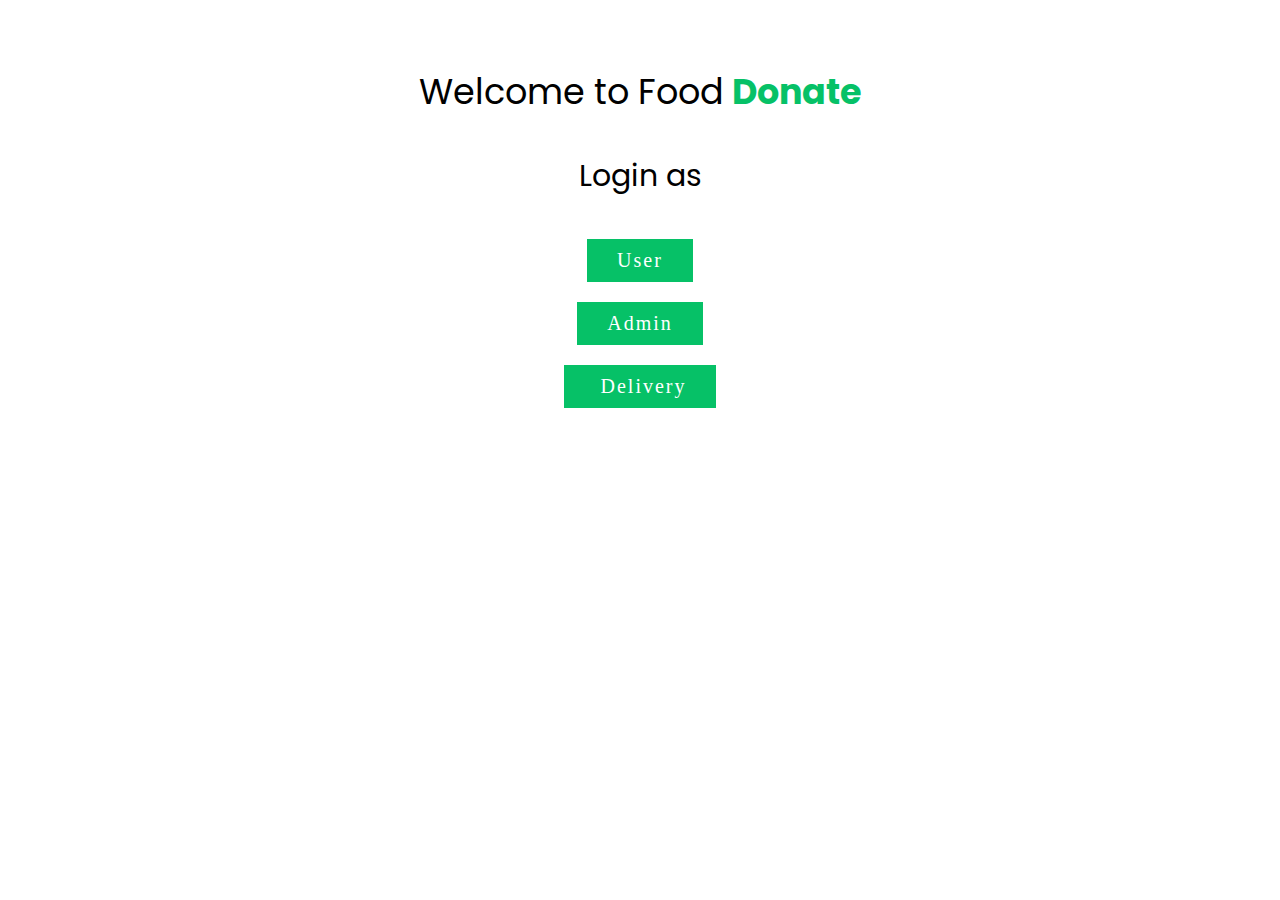
<file: index.html>
<!DOCTYPE html>
<html lang="en">
<head>
    <meta charset="UTF-8">
    <meta http-equiv="X-UA-Compatible" content="IE=edge">
    <meta name="viewport" content="width=device-width, initial-scale=1.0">
    <title>Document</title>
    
    <link rel="stylesheet" href="https://cdnjs.cloudflare.com/ajax/libs/font-awesome/6.3.0/css/all.min.css">
    <link rel="stylesheet" href="https://cdnjs.cloudflare.com/ajax/libs/font-awesome/6.2.1/css/all.min.css">
    <link rel="stylesheet" href="https://cdnjs.cloudflare.com/ajax/libs/font-awesome/4.7.0/css/font-awesome.min.css">
    <!-- <link rel="stylesheet" href="home.css"> -->
</head>
<style>
@import url('https://fonts.googleapis.com/css2?family=Poppins:ital,wght@0,200;0,300;0,500;0,700;0,800;1,400;1,600&display=swap');
    


    .logo{
        padding-top: 30px;
        font-size: 35px;
        text-align: center;
        font-family: 'Poppins', sans-serif;

    }
    .para{
        text-align: center;
        font-size: 30px;
        font-family: 'Poppins', sans-serif;

    }
    a{
        /* text-align: center; */
        display: inline-block;
  /* font-size: 1em; */
  font-size: 20px;
  background:#06C167;
  padding: 10px 30px;
  /* text-transform: uppercase; */
  text-decoration: none;
  font-weight: 500;
  margin:10px auto 10px auto;
  color: #fff;
  letter-spacing: 2px;
  transition: 0.2s;
    }
    a:hover {
     letter-spacing: 6px;
    }
    .log{
        /* width: 50%; */
        margin: auto;
        display:grid;
        align-items: center;
        
    
        /* border: 1px solid black; */
        /* align-items: center; */
        
    }
    .add{
        margin: auto;
        display:inline-block;
        align-items:center;
        padding-left: 540px;
    }
    #delivery{

    }
    /* .log img{
        margin: auto;
        width: auto;
        height: auto;
    } */

@media only screen and (max-width: 768px) {
    .logo{
        font-size: 30px;
        padding:50px 50px 20px 50px;
    }
    .para{
        font-size: 20px;
    }
    a{
        font-size: 18px;
    }
    .add{
        margin: auto;
        display:inline-block;
        align-items:center;
        padding-left: 30px;
    }
}
</style>
<body>
    <p class="logo"> Welcome to Food <b style="color: #06C167; ">Donate</b></p>
    <p class="para"> Login as</p>
<div class="log">
    <!-- <img src="userlog.jpg" alt=""> -->
    <a href="signup.php">User </a>
    <a href="admin/signup.php">Admin</a>
    <i class="fa-solid fa-moped"></i>
 
    <a href="delivery/deliverysignup.php" id="delivery">    <i class="fa-regular fa-moped"></i> Delivery</a>
   
  
</div>

<div class="add">
 
</div>


    
</body>
</html>
</file>
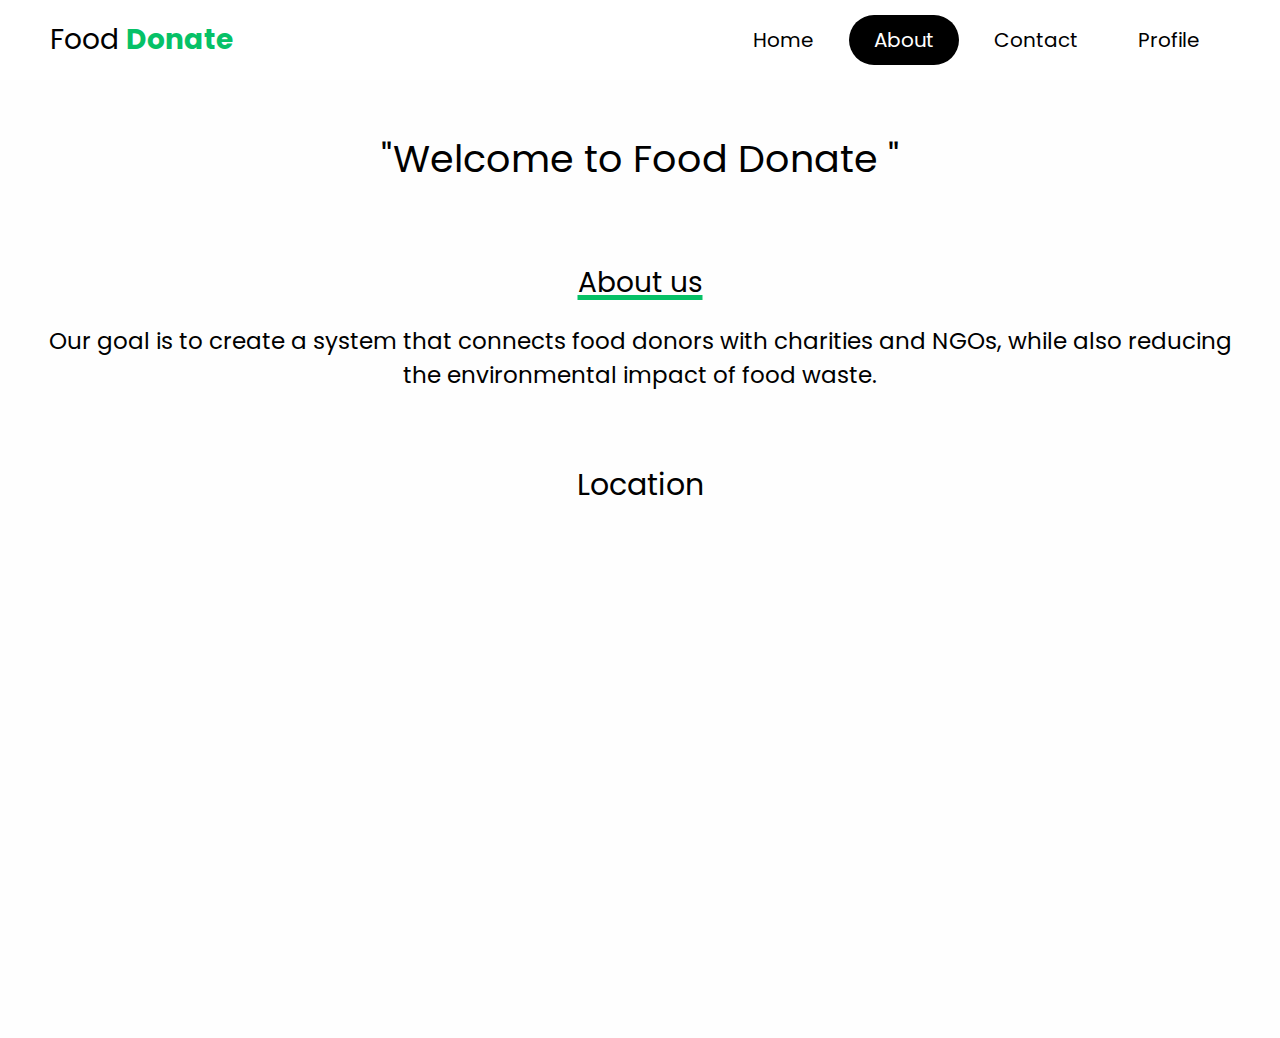
<file: about.html>
<!DOCTYPE html>
<html lang="en">
<head>
    <meta charset="UTF-8">
    <meta http-equiv="X-UA-Compatible" content="IE=edge">
    <meta name="viewport" content="width=device-width, initial-scale=1.0">
    <title>Document</title>
    <link rel="stylesheet" href="home.css">
</head>
<body>
    <header>
        <div class="logo">Food <b style="color: #06C167;">Donate</b></div>
        <div class="hamburger">
            <div class="line"></div>
            <div class="line"></div>
            <div class="line"></div>
        </div>
        <nav class="nav-bar">
            <ul>
                <li><a href="home.html" >Home</a></li>
                <li><a href="#about" class="active" >About</a></li>
                <li><a href="contact.html" >Contact</a></li>
                <li><a href="profile.php" >Profile</a></li>
            </ul>
        </nav>
    </header>
    <script>
        hamburger=document.querySelector(".hamburger");
        hamburger.onclick =function(){
            navBar=document.querySelector(".nav-bar");
            navBar.classList.toggle("active");
        }
    </script>
    <style>
       
        
        .coverc{
          width: 100%;
          height: 400px;
          background:url('img/about3.jpg')no-repeat;
    background-size: cover;
    display: grid;
    place-items:center;
    padding-top: 8rem;
 
        } 
        .title{
          font-size: 38px;
          text-align: center;
          align-items: center; 
        }
       
        .para p{
            font-size: 23px;
            margin-left: 20px;
            margin-right: 20px;
        }
          @media (max-width: 767px) {
            .para p{
               font-size: 16px;
               /* margin-left: 10px; */
              }
            #pptslide{
                height: 200px;
                width: 300px;

            }
            #map{
              height: 200px;
                width: 300px;


            }
            #overview{
              height: 200px;
                width: 300px;
            }
            
        .title{
          font-size: 28px;
          margin: 10px;
          text-align: center;
          align-items: center; 
        }
       

          }
     
    </style>
    <br>
    <br>
    <!-- <section class="coverc">
        
    
    </section> -->
    <p class="title">"Welcome to <u> Food Donate</u> "</p>
    <br>
    <br>
    <br>
        <p class="heading">About us</p>
        <!-- <p  style=" font-size:30px ; text-align: center;" > ABOUT <span>US</span> </p> -->
      
        <!-- <br> -->
      <div class="para">
        <!-- <p>"Welcome to Food Donate, India's largest and most trusted donating platform that connects donors to verified nonprofits. FoodDonate helps you become a ray of hope for people in need. Choose a cause that is close to your heart and join hands with millions of donors like you who aim to make this world a better place."</p> -->
      
        <p>Our goal is to create a system that connects food donors with charities and NGOs, while also reducing the environmental impact of food waste.</p>
      </div>
      <br>
 
      
    
      <br>
      


<div class="map"  style="  text-align: center; padding-bottom: 50px;" >
<p  style=" font-size:30px ;" > Location  </p>
<iframe src="https://www.google.com/maps/embed?pb=!1m18!1m12!1m3!1d3930.2518547826976!2d78.14534951744383!3d9.912970000000008!2m3!1f0!2f0!3f0!3m2!1i1024!2i768!4f13.1!3m3!1m2!1s0x3b00c5077610d357%3A0x69066b558478379a!2sThiagarajar%20College!5e0!3m2!1sen!2sin!4v1677633156837!5m2!1sen!2sin" width="777" height="473" style="border:0;" allowfullscreen="" loading="lazy" referrerpolicy="no-referrer-when-downgrade" id="map"></iframe>
     </div>


     <!-- <p class="heading"> Our Story</p>
     <div class="para">
       <p>Our journey began with a realization that food waste is a significant problem in India. According to a report by the United Nations, India is the world's second-largest food producer, yet it also has one of the highest rates of food waste. This waste has a significant impact on the environment, as well as on food security in the country.</p>
     </div> -->
     <!-- <div class="overview"  style="  text-align: center; padding-bottom: 50px;" >
      <iframe frameborder="no" border="0" marginwidth="0" marginheight="0" width=1400 height=800 src="https://edrawcloudpublicus.s3.amazonaws.com/viewer/self/3094230/share/2023-3-2/1677763924/main.svg" id="overview"></iframe>
     </div> -->
</body>
</html>
</file>
<file: home.css>
@import url('https://fonts.googleapis.com/css2?family=Poppins:ital,wght@0,200;0,300;0,500;0,700;0,800;1,400;1,600&display=swap');
:root{
  --navcolor:white;
  --navfont:black;
  --green:#06C167;
  --box-shadow:0 .5rem 1rem rgba(0,0,0.1)
}
*{
  
  margin: 0;
  padding: 0;
  list-style: none;
  text-decoration: none;
  /* font-family:sans-serif; */
  box-sizing: border-box;
  font-family: 'Poppins', sans-serif;

}
body{
  background-color: #fefefe;
    /* margin: 0; */
  /* padding: 0; */

}
/* navigation bar  */
header{
  width: 100%;
  height: 80px;
  background-color: var(--navcolor);
  display: flex;
  justify-content: space-between;
  align-items: center;
  padding: 0 100px;
}
.logo{
  font-size: 28px;
  color:var(--navfont);
}
.hamburger{
  display:none;
}
.nav-bar ul{
  display: flex;
}
.nav-bar ul li a{
   display: block;
   color: var(--navfont);
   font-size: 20px ;
   padding:10px 25px;
   border-radius: 50px;
   transition: 0.2s;
   margin: 0 5px;

}
.nav-bar ul li a:hover{
  color: var(--navcolor);
  background-color: var(--navfont);
  border-radius: 50px;
}
.nav-bar ul li a.active{
  color:var(--navcolor);
  background-color: var(--navfont);
  /* border-bottom: 8px solid #06C167; */
 

}
@media only screen and (max-width:1320px){
  header{
    padding:0 50px;
  }
  .banner{
    width: 100%;
    height: 90vh;
    background:url('cover.jpeg')no-repeat;
  background-size: cover;
  display: grid;
  place-items:center;
  padding-top: 8rem;
  }
}
@media only screen and (max-width:1100px){
  header{
    padding:0 30px;
  }
}
@media only screen and (max-width:900px){
  
  .hamburger{
    display: block;
    cursor: pointer;
  }
  .hamburger .line{
    width:30px;
    height: 3px;
    background-color:var(--navfont);
    margin: 6px 0;
  }
  .nav-bar{
    height: 0;
    position: absolute;
    top:80px;
    left: 0;
    right: 0;
    width: 100vw;
    background-color: #06C167;
    transition: 0.2s;
    overflow: hidden;

  }
  .nav-bar.active {
    height: 450px;
    z-index: 10;
  }
 
  .nav-bar ul{
    display: block;
    width:fit-content;
    margin: 80px auto 0 auto;
    text-align: center;
    transition: 0.5s;
    opacity: 0;

  }
  .nav-bar.active ul {
    opacity: 1;

  }
  .nav-bar ul li a{
    margin-bottom: 12px;

  }
  .banner{
    background-image: none;
  }
}
/* nav end */

.banner{
  width: auto;
  height: auto;
  background:url('img/coverimage.jpeg')no-repeat;
  background-size: cover;
  display: grid;
  place-items:center;
  padding-top: 8rem;
}
@media only screen   
and (min-device-width : 1200px)  
  {


    .banner{
      
      align-items: flex-end;
    width: 100%;
     height:80vh;
    background:url('img/coverimage.jpeg')no-repeat;
    background-size: cover;
    display: grid;
    padding-top: 8rem;
    }
    .wrapper{
      padding:20px 40px 20px 40px;
    }
    
  
  }
.content
{
  padding: 20px;
  background-color: #06C167;

  z-index: 0;
}

.content p
{
  
  font-size: 1.1em;
  color:white;
  margin: 20px 0;
  font-weight: 400;
  max-width: 700px;
}
.banner a
{
  display: inline-block;
  font-size: 1em;
  background: #111;
  padding: 10px 30px;
  text-transform: uppercase;
  text-decoration: none;
  font-weight: 500;
  margin-top: 10px;
  color: #fff;
  letter-spacing: 2px;
  transition: 0.2s;
}
.banner a:hover
{
  letter-spacing: 6px;
}
.msg{
  height: 300px;
}


/* footer */
.footer {
  background-color: #414141;
  width: 100%;
  text-align: left;
  font-family: ;
  font-weight: bold;
  font-size: 16px;
  padding: 50px;
  margin-top: 50px;
}

.footer .footer-left,
.footer .footer-center,
.footer .footer-right {
  display: inline-block;
  vertical-align: top;
}


/* footer left*/

.footer .footer-left {
  width: 33%;
  padding-right: 15px;
}

.footer .about {
  line-height: 20px;
  color: #ffffff;
  font-size: 13px;
  font-weight: normal;
  margin: 0;
}

.footer .about span {
  display: block;
  color: #ffffff;
  font-size: 14px;
  font-weight: bold;
  margin-bottom: 20px;
}


/* footer center*/

.footer .footer-center {
  width: 30%;

}






.footer .footer-center p {
  display: inline-block;
  color: #ffffff;
  vertical-align: middle;
  margin: 0;
}

.footer .footer-center p span {
  display: block;
  color: #ffffff;
  font-size: 14px;
  font-weight: bold;
  margin-bottom: 20px;
}

.footer .footer-center p a {
  color: #06C167;
  text-decoration: none;
}


/* footer right*/

.footer .footer-right {
  width: 35%;
}

.footer h2 {
  color: #ffffff;
  font-size: 36px;
  font-weight: normal;
  margin: 0;
}

.footer h2 span {
  color: #06C167;
}

.footer .menu {
  color: #ffffff;
  margin: 20px 0 12px;
  padding: 0;
}

.footer .menu a {
  display: inline-block;
  line-height: 1.8;
  text-decoration: none;
  color: inherit;
}

.footer .menu a:hover {
  color: #06C167;
}

.footer .name {
  color: #06C167;
  font-size: 14px;
  font-weight: normal;
  margin: 0;
}
.deli .para{
  font-size: 30px;
  text-align: center;
}
.para{
  font-size: 20px;
  text-align: center;
  padding: 20px;
}

@media (max-width: 767px) {
  .content{
    /* padding: 10px; */
  }
  .deli .para{
    font-size: 23px; 
    text-align: center;
    

  }
  .deli img{
   width: 100%;
   height: 100%;
  }
  
  .footer {
    font-size: 14px;
  }
  .footer .footer-left,
  .footer .footer-center,
  .footer .footer-right {
    display: block;
    width: 100%;
    margin-bottom: 60px;
    text-align: center;
  }
  .sociallist{
  
    padding-left: 60px;
    
  }
  
      

  
}

/* social */
.sociallist{

}
.social
{
  
  position: absolute;
  display: flex;
  justify-content: center;
  align-items: center;
}
.social li
{
  list-style: none;

}
.social li a
{
  display: inline-block;
  filter: invert(1);
  transform: scale(0.5);
  transition: 0.5s;
  
}
.social li a:hover
{
  transform: scale(0.5) translateY(-15px);
}

/* photo */

.photo{
  padding: 20px;
}

.wrapper{
  display: grid;
  grid-template-columns: repeat(auto-fit,minmax(200px,1fr));
  grid-gap: 10px;
  align-items: center;
}
.box{
  overflow: hidden;
  border-radius: 20px;
  
}
.wrapper img{
  width: 100%;
  height: 100%;
  border-radius: 20px;
  transition: 0.5s all  ease-in-out;
}
.wrapper img:hover{
  transform: scale(.9);

}
.heading{
 font-size: 28px;
 text-align: center;
 align-items: center; 
 text-decoration: underline 5px;
 text-decoration-color: #06C167;
}
.heading:hover{
  /* letter-spacing: 3px; */
}
</file>
